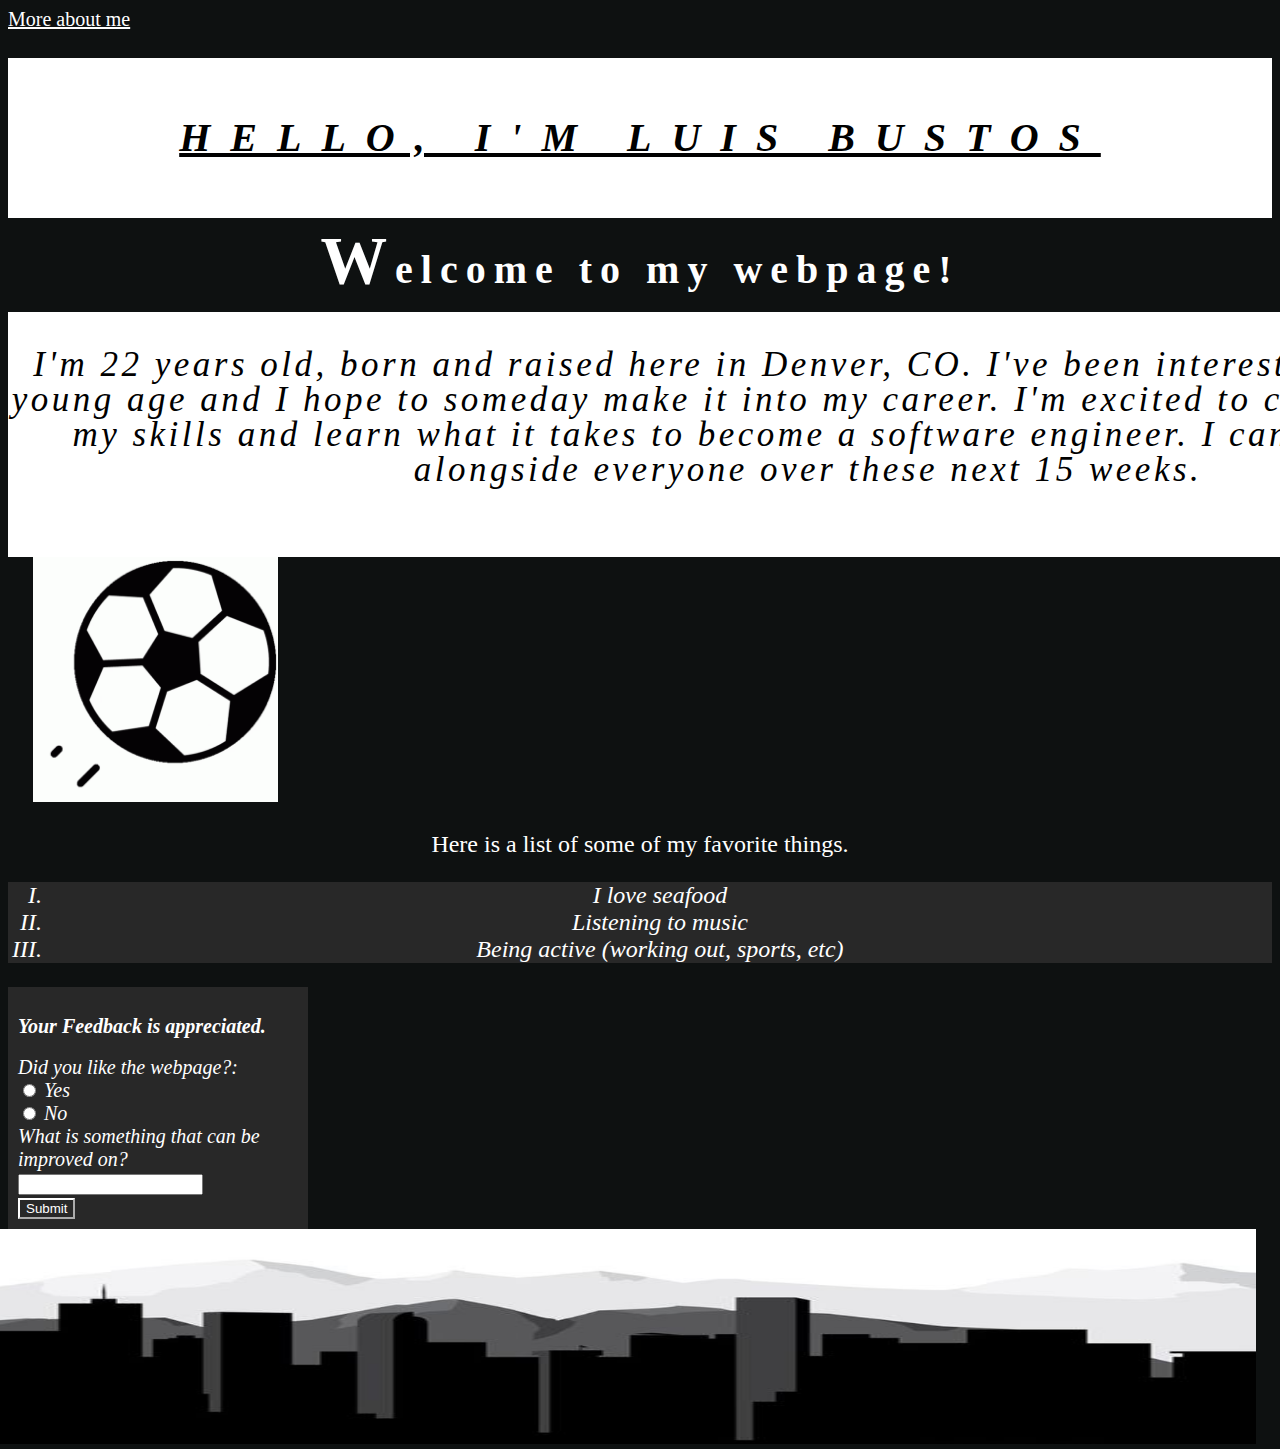
<file: index.html>
<!DOCTYPE html>
<html lang="en" dir="ltr">
  <head>
    <meta charset="utf-8">
    <title>Luis Homepage</title>

    <link rel="stylesheet" type="text/css" href="css/style.css">

  </head>


  <body>

    <nav>
      <a href="Pages/stories.html"> More about me</a>
    </nav>


<div id="div1">

    <h1>Hello, I'm Luis Bustos</h1>

  </div>

    <h3><span>W</span>elcome to my webpage!</h3>

<div id="div2">
    <p id="p1"> I'm 22 years old, born and raised here in Denver, CO. I've been interested in tech from a young age and I hope to
                someday make it into my career. I'm excited to continue to develop my skills and learn what it takes to become
                a software engineer. I can't wait to work alongside everyone over these next 15 weeks.
        </p>
</div>

<img class= "img1" src="images/football-soccer.gif" height="245px"  >


    <!-- unordered list about favorite projects or things i find interesting etc-->
    <div id="list">
    <p id="p4">Here is a list of some of my favorite things.</p>
    <ul>
      <li>  I love seafood</li>
      <li>  Listening to music</li>
      <li>  Being active (working out, sports, etc)</li>
    </ul>
</div>

<div id="div3">
<form>
  <h4>Your Feedback is appreciated.</h4>
  Did you like the webpage?: <br>
  <input type="radio" name="gender" value="yes">
    Yes <br>
    <input type="radio" name="gender" value="no">
    No <br>
    What is something that can be improved on? <br>
    <input type="text" name="why"> <br>
    <input type="button" name="Submit" value="Submit" >
</form>
</div>

<div id="div4">
  <img src="images/mountains.jpg" alt="mountains" width="99%" height="215px">
</div>

  </body>

</html>
</file>
<file: css/style.css>
body{
background-color: #0e1111;
color: silver;
font-size: 20px;
}
h1{
  color: black;
  font-style: oblique;
  font
  font-size: 100px;
  text-decoration: underline;
  text-transform: uppercase;
  letter-spacing: 0.5em;
  line-height: 4;
  text-align: center;
}
h3{
  font-size: 40px;
  letter-spacing: 0.2em;
  line-height: .1;
  text-align: center;
  color: white;
}
a{
  line-height: 0.8;
  color: white;

}

ul{
  font-style: italic;
}
#p4{
  color: white;
}
#p1{
  font-size: 35px;
  font-style: italic;
  line-height:  1;
  color: black;
  letter-spacing: 0.1em;
}
#p1:hover{
  color: black;
}
#p2{
  float: left;
  background-color: white;
  color: black;
  width: 48%;
  text-align: center;
  font-style: italic;

}
#p3{
  float: right;
  background-color: white;
  color: black;
  width: 48%;
  text-align: center;
  font-style: italic;

}
#div1{
  background-color: white;
}
span{
  font-size: 50pt;
  font-family: serif;
}
#div2{
  background-color: white;
  text-align: center;
  float: left;
  width: 1600px;
  border-color: gray;
  padding-bottom: 35px;
}
.img1{
padding-left: 25px;
}
#div2:hover{
  background-color: white;
}
#div3{

  width: 300px;
  bottom: 0;
  float: left;

}
#div4{
float: right;
width: 1565px;
}
#div5{
  float: right;
  width: 1870px;
}
#div6{
  float: right;
  margin: 0 0 1em 1em;

}
#sw{
  float: left;
  padding-top: 15px;
  padding-left: 140px;
  padding-bottom: 15px;
}
ul{
  list-style-type: upper-roman;
  background: #282828;
  color: white;
  margin: px;
}
#list{
  text-align: center;
  font-size: 1.2em;
}
h4{
  line-height: .3;
  font-size: 20px;

}
#gym{
float: right;
padding-top: 15px;
padding-right: 180px;
}
form{
  color: white;
  padding: 10px;
  background-color: #282828;
  font-style: italic;
}
input[type=button]{
  background-color:  #282828;
  color: white;
  border-color: white;

}

input[type=button]:hover{
  border: solid;
  font-style: italic;
  font-size: 1em;
  background-color: red;
}
</file>
